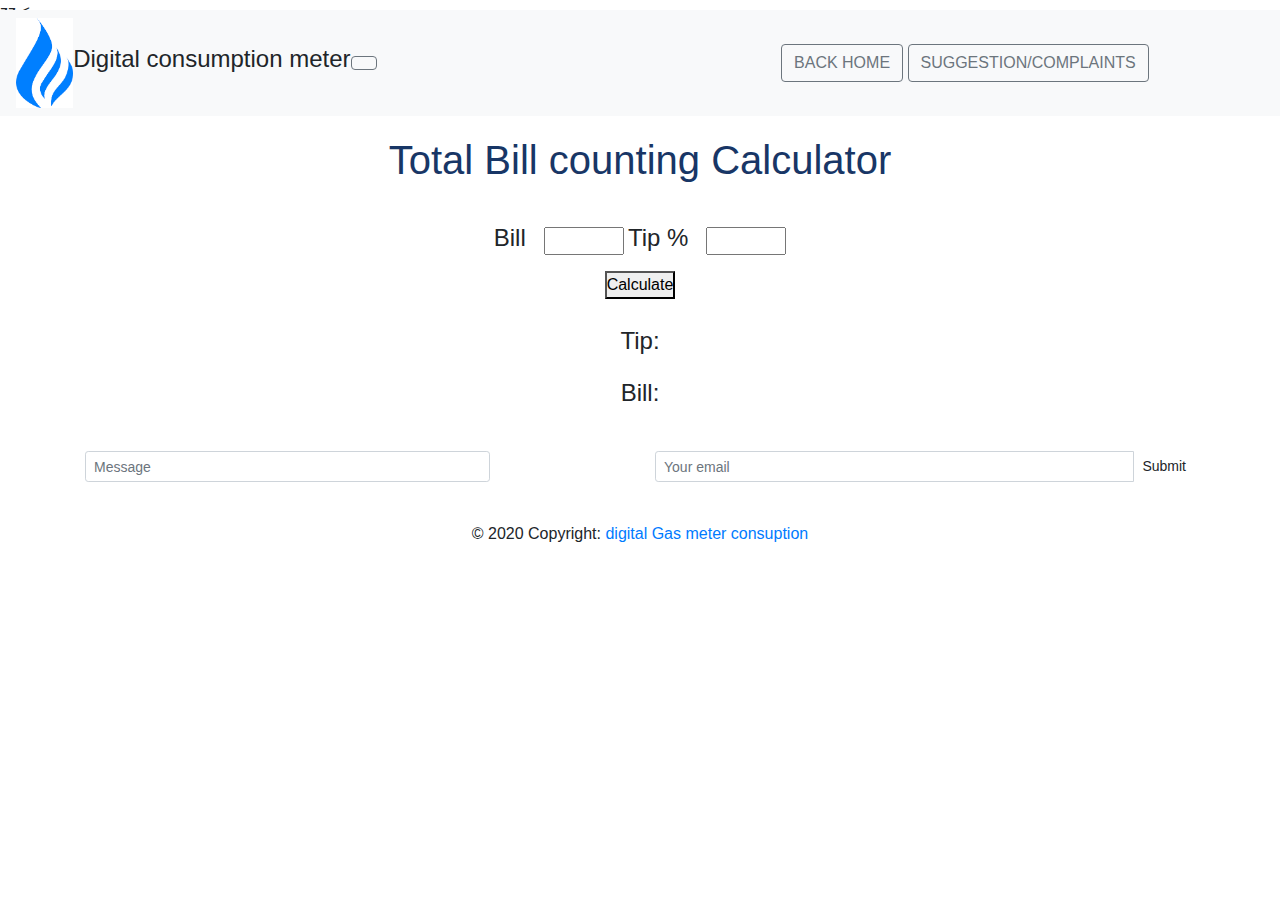
<file: bill.html>
zz<!doctype html>
<html lang="en">
  <head>
    <!-- Required meta tags -->
    <meta charset="utf-8">
    <meta name="viewport" content="width=device-width, initial-scale=1, shrink-to-fit=no">

    <!-- Bootstrap CSS -->
    <link rel="stylesheet" href="https://stackpath.bootstrapcdn.com/bootstrap/4.3.1/css/bootstrap.min.css" integrity="sha384-ggOyR0iXCbMQv3Xipma34MD+dH/1fQ784/j6cY/iJTQUOhcWr7x9JvoRxT2MZw1T" crossorigin="anonymous">
    <link rel="stylesheet" type="text/css" href="css/main.css">

    <title>Hello, world!</title>
  </head>
  <body>
      
    <nav class="navbar navbar-light bg-light navbar-expand-lg fixed-top">
<img style="float:left;" src="./image/fla.png" height="90px" />
  <h4 >Digital consumption meter</h4>
  
  

  <button class="navbar-toggler" data-toggle="collapse" data-target="#navbarCollapse">
    <span class="navbar-toggler-icon"></span>
  </button>
  <div class="float-right" >
 	<a class="btn btn-outline-secondary" style="margin-right: 400px;"></a>
    <a href="index.html" class="btn btn-outline-secondary">Back Home</a>
    <a href="Suggestion.html" class="btn btn-outline-secondary">Suggestion/complaints</a>
  
    
 
</div>
  
  
</nav>

<
<div class="container">
  <nav>
    <a href="https://github.com/">projects</a>
    <a href="https://www.figma.com/proto/BQxjc7dqftRomdQCpLzorD/Untitled?node-id=11%3A108&scaling=min-zoom">blog</a>
  </nav>
  </div>

<div class="container">
  <div class="text-center">
    <h1 class="title">Total Bill counting Calculator</h1>
  </div>
</div>

<div class="container">
 <div class="text-center">
      <h4>Bill &nbsp;</h4>
      <input type="number" id="amount">
      <h4>Tip % &nbsp;</h4>
      <input type="number" id="percentage">
   
  </div>
</div>

<div class="container">
  <div class="text-center">
    <button type="submit" id="calculate">Calculate</button>
    <br><br>
    <p>Tip: <span id="tip"></span></p>
   <p>Bill: <span id="total"></span></p>
  </div>
</div>


  <!-- Footer -->
<!-- Footer -->
<footer class="page-footer font-small special-color-dark pt-4">

  <!-- Footer Elements -->
  <div class="container">

    <!--Grid row-->
    <div class="row">

      <!--Grid column-->
      <div class="col-md-6 mb-4">

        <!-- Form -->
        <form class="form-inline">
          <input class="form-control form-control-sm mr-3 w-75" type="text" placeholder="Message"
            aria-label="Message">
          <i class="fas fa-search" aria-hidden="true"></i>
        </form>
        <!-- Form -->

      </div>
      <!--Grid column-->

      <!--Grid column-->
      <div class="col-md-6 mb-4">

        <form class="input-group">
          <input type="text" class="form-control form-control-sm" placeholder="Your email"
            aria-label="Your email" aria-describedby="basic-addon2">
          <div class="input-group-append">
            <button class="btn btn-sm btn-outline-white my-0" type="button">Submit</button>
          </div>
        </form>

      </div>
      <!--Grid column-->

    </div>
    <!--Grid row-->

  </div>
  <!-- Footer Elements -->

  <!-- Copyright -->
  <div class="footer-copyright text-center py-3">© 2020 Copyright:
    <a href="https://mdbootstrap.com/">digital Gas meter consuption</a>
  </div>
  <!-- Copyright -->

</footer>


        <!-- Optional JavaScript -->
        <!-- jQuery first, then Popper.js, then Bootstrap JS -->
        <script src="https://code.jquery.com/jquery-3.2.1.slim.min.js" integrity="sha384-KJ3o2DKtIkvYIK3UENzmM7KCkRr/rE9/Qpg6aAZGJwFDMVNA/GpGFF93hXpG5KkN" crossorigin="anonymous"></script>
        <script src="https://cdnjs.cloudflare.com/ajax/libs/popper.js/1.12.9/umd/popper.min.js" integrity="sha384-ApNbgh9B+Y1QKtv3Rn7W3mgPxhU9K/ScQsAP7hUibX39j7fakFPskvXusvfa0b4Q" crossorigin="anonymous"></script>
        <script src="https://maxcdn.bootstrapcdn.com/bootstrap/4.0.0/js/bootstrap.min.js" integrity="sha384-JZR6Spejh4U02d8jOt6vLEHfe/JQGiRRSQQxSfFWpi1MquVdAyjUar5+76PVCmYl" crossorigin="anonymous"></script>
    </body>
    </html>
</file>
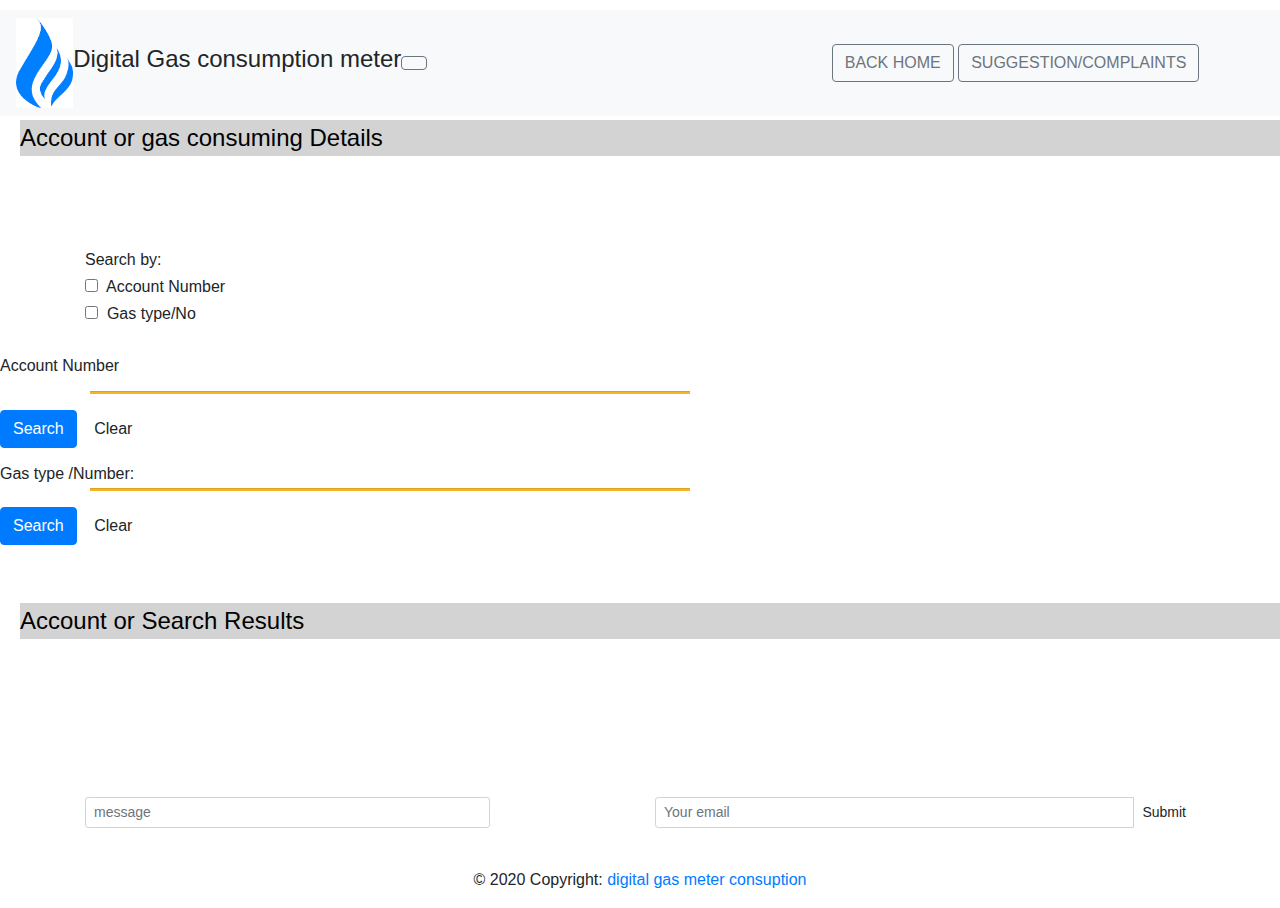
<file: consuption.html>
<!DOCTYPE html>
<html>
<head>
<title>Bill Query</title>

<meta charset="utf-8">
    <meta name="viewport" content="width=device-width, initial-scale=1, shrink-to-fit=no">

    <!-- Bootstrap CSS -->
    <link rel="stylesheet" href="https://stackpath.bootstrapcdn.com/bootstrap/4.3.1/css/bootstrap.min.css" integrity="sha384-ggOyR0iXCbMQv3Xipma34MD+dH/1fQ784/j6cY/iJTQUOhcWr7x9JvoRxT2MZw1T" crossorigin="anonymous">
    <link rel="stylesheet" type="text/css" href="css/main.css">
<style type="text/css">
	body{
background-color: white;

}

.center {
  display: block;
  margin-left: auto;
  margin-right: auto;
}

h1{
  margin-left: 600px;
  font-family: sans-serif;
  font-weight: bold;
  padding-top: 0px;
  font-size: 10px;
}
.hero{
    margin-top: -80px;
    background: lightgrey;
}
.container{
    margin-top: -80px;
}



.bill{
background-color: blue;
width: 250px;
height: 80px;
float: right;
margin-right: 785px;
margin-top: -80px;
color: black;
font-family: sans-serif;
text-align: center;
padding-top: 20px;
margin-top: 70px;
}

.cont{
background-color: #fff;
height: 50px;
color:black;
padding-top: 200px;
padding-left: 20px;

}
.new{
padding-right:200px;
 

}

</style>
</head>
<body>
     <nav class="navbar navbar-light bg-light navbar-expand-lg fixed-top">
<img style="float:left;" src="./image/fla.png" height="90px" />
  <h4 >Digital Gas consumption meter</h4>
  
  

  <button class="navbar-toggler" data-toggle="collapse" data-target="#navbarCollapse">
    <span class="navbar-toggler-icon"></span>
  </button>
  <div class="float-right" >
    <a class="btn btn-outline-secondary" style="margin-right: 400px;"></a>
    <a href="index.html" class="btn btn-outline-secondary">Back Home</a>
    <a href="Suggestion.html" class="btn btn-outline-secondary">Suggestion/complaints</a>
  
    
 
</div>
  
</nav>



<div class="cont">
<p class="hero" >Account or gas consuming Details</p>
</div>




    <div class="container" style="margin-top:50px;" >
        <h6 class="new">Search by:</h6>
  <div class="round">
    <h6 ><input type="checkbox" id="checkbox" />&nbsp; Account Number</h6>
    <h6><input type="checkbox" id="checkbox" />&nbsp; Gas type/No</h6>
    <label for="checkbox"></label>
  </div>
</div>


<h6>Account Number</h6>
<p><hr style="background-color: #f7b525; height: 2px; width:600px; margin-left: 90px; margin-top: 5px;"><a href="#" class="btn btn-primary" role="button">Search</a> <a href="#" class="btn btn-default" role="button">Clear</a></p>
  
<h6 style="padding-bottom: 100px;">Gas type /Number:<hr style="background-color: #f7b525; height: 2px; width:600px; margin-left: 90px; margin-top: 5px;"><a href="#" class="btn btn-primary" role="button">Search</a> <a href="#" class="btn btn-default" role="button">Clear</a> </h6>

<div class="cont">
<p class="hero" style="margin-top: -250px;">Account or  Search Results</p>

</div>
<footer class="page-footer font-small special-color-dark pt-4">

  <!-- Footer Elements -->
  <div class="container">

    <!--Grid row-->
    <div class="row">

      <!--Grid column-->
      <div class="col-md-6 mb-4">

        <!-- Form -->
        <form class="form-inline">
          <input class="form-control form-control-sm mr-3 w-75" type="text" placeholder="message"
            aria-label="Search">
          <i class="fas fa-search" aria-hidden="true"></i>
        </form>
        <!-- Form -->

      </div>
      <!--Grid column-->

      <!--Grid column-->
      <div class="col-md-6 mb-4">

        <form class="input-group">
          <input type="text" class="form-control form-control-sm" placeholder="Your email"
            aria-label="Your email" aria-describedby="basic-addon2">
          <div class="input-group-append">
            <button class="btn btn-sm btn-outline-white my-0" type="button">Submit</button>
          </div>
        </form>

      </div>
      <!--Grid column-->

    </div>
    <!--Grid row-->

  </div>
  <!-- Footer Elements -->

  <!-- Copyright -->
  <div class="footer-copyright text-center py-3">© 2020 Copyright:
    <a href="https://mdbootstrap.com/">digital gas meter consuption</a>
  </div>
  <!-- Copyright -->

</footer>
<!-- Footer -->

</body>
</html>
</file>
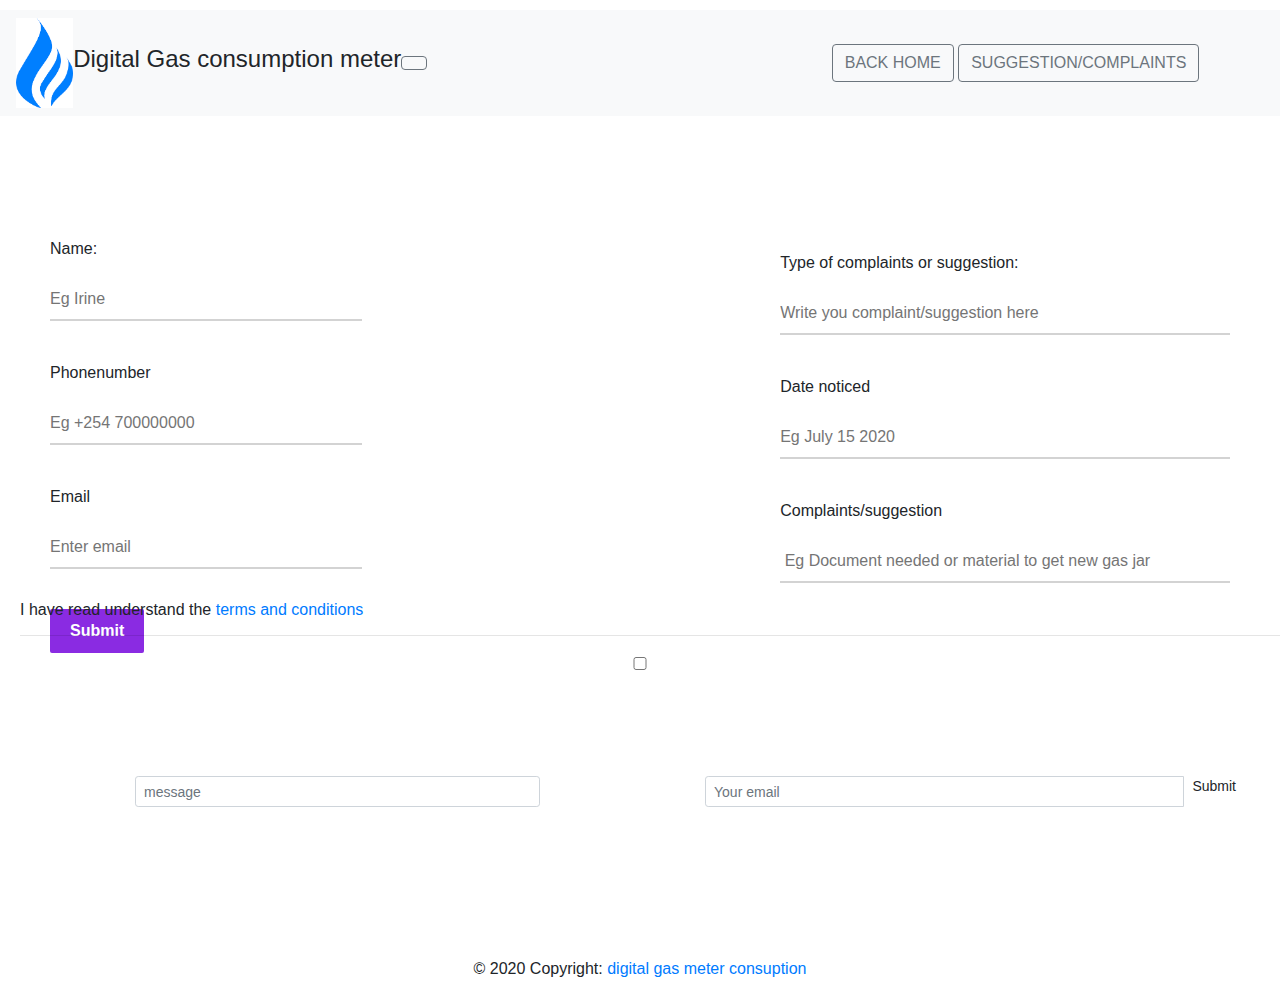
<file: suggestion.html>
<!<doctype html>
<html lang="en">
  <head>
    <!-- Required meta tags -->
    <meta charset="utf-8">
    <meta name="viewport" content="width=device-width, initial-scale=1, shrink-to-fit=no">

    <!-- Bootstrap CSS -->
    <link rel="stylesheet" href="https://stackpath.bootstrapcdn.com/bootstrap/4.3.1/css/bootstrap.min.css" integrity="sha384-ggOyR0iXCbMQv3Xipma34MD+dH/1fQ784/j6cY/iJTQUOhcWr7x9JvoRxT2MZw1T" crossorigin="anonymous">
    <link rel="stylesheet" type="text/css" href="css/main.css">

    <title>Hello, world!</title>
    <style type="text/css">
        * {
    margin: 0;
    padding: 0;
    box-sizing: border-box;

}

body {
    font-family: sans-serif;
    height: 80vh;
    background-repeat: no-repeat;
    background-size: cover;
}

/*.{
    background: linear-gradient(to right, #0018f780 50%, #ffffff 50%), url('https://images.unsplash.com/photo-1482049016688-2d3e1b311543?ixlib=rb-1.2.1&ixid=eyJhcHBfaWQiOjEyMDd9&auto=format&fit=crop&w=1000&q=80');
    width: 40%;
    height: 500px;
    border-radius: 2px;
    margin: auto;
    margin-top: 150px;
    box-shadow: 0 3px 6px rgba(0, 0, 0, 0.16), 0 3px 6px rgba(0, 0, 0, 0.23);
    background-size: cover;
    position: relative;
    display: flex;
    justify-content: space-between;
    background-repeat: no-repeat;
}*/

.user img {
    width: 150px;
    height: 150px;
}

.user {
    margin: auto;
    position: absolute;
    top: 20%;
    border: 3px solid #ffffff;
    border-radius: 50%;
    background: #ffffff;
    transform: translate(-50%, -100%);
    left: 50%;
}

.input-field {
    margin: 20px 0px;
}

input {
    width: 100%;
    border: 0;
    outline: 0;
    padding: 0.5rem 0;
    border-bottom: 2px solid #d3d3d3;
    box-shadow: none;
    color: #b39d9d;
    margin-top: 10px;
    margin-bottom: 20px;
}


form {
    margin: 90px 50px;
    width: 100%;
}

.form-wrapper {
    display: flex;
    align-items: center;
    justify-content: center;
    height: 100%;
    margin-top: -200px;
}

button {
    background: blueviolet;
    border: none;
    padding: 10px 20px;
    color: #fff;
    margin-bottom: 50px;
    border-radius: 2px;
    font-weight: bold;
    cursor: pointer;
}

.left,
.right {
    width: 100%;
}

.d-none {
    display: none;
}

.d-block {
    display: block;
}

span {
    background: yellow;
    padding: 5px;
    line-height: 2;
    color: red;
    margin-bottom: 20px;
}

.dialog {
    transition: 0.2s all;
    color: red;
}

@media(max-width: 768px) {
    .left {
        display: none;
    }

    .form-wrapper {
        width: 200%;
    }

    form {
        width: 50%;
    }

    .container {
        width: 190%;
        height: 160vh;
        background: white;
    }

    .right {
        width: 200%;
        margin-top: 200px;
    }
    .{
      padding-top: 200px;
    }



    </style>
  </head>
  <body>
      
    <nav class="navbar navbar-light bg-light navbar-expand-lg fixed-top">
<img style="float:left;" src="./image/fla.png" height="90px" />
  <h4 >Digital Gas consumption meter</h4>
  
  

  <button class="navbar-toggler" data-toggle="collapse" data-target="#navbarCollapse">
    <span class="navbar-toggler-icon"></span>
  </button>
  <div class="float-right" >
 	<a class="btn btn-outline-secondary" style="margin-right: 400px;"></a>
    <a href="index.html" class="btn btn-outline-secondary">Back Home</a>
    <a href="index.html" class="btn btn-outline-secondary">Suggestion/complaints</a>
  
    
 
</div>
  
</nav>

<div class="float-left">
<!-- <div class="container"> -->
        <div class="left"></div>
        <div class="right">
            
          
            
            <div class="form-wrapper">
                <form>
                    <div class="input-field" style="padding-top: 600px;">
                    	<label>Name:</label>
                        <input type="text" placeholder="Eg Irine" id="name" />
                        <span id="name_error" class="error d-none">Only letter without space.</span>
                       
                    </div>
                    <div class="input-field">
                    	<label>Phonenumber</label>
                        <input type="text" placeholder="Eg +254 700000000" id="phone" />
                        <span id="phone_error" class="error d-none">Contains 10 digit number</span>
                    </div>
                    <div class="input-field">
                    	<label>Email</label>
                        <input type="text" placeholder="Enter email" id="email" />
                        <span id="email_error" class="error d-none">Invaid Email</span>
                    </div>
                   
                    <button>Submit</button>
                    <div class="dialog d-none">Fields can't be empty.</div>
                </form>
            </div>
        </div>

    </div>
    
  <div class="form-check">

  <h6 style="text-align: left; padding-top: 600px; "> I have read understand the <a href="#">terms and conditions<hr></a></h6><input class="form-check-input" type="checkbox" value="" id="defaultCheck1">
  <label class="form-check-label" for="defaultCheck1">
    
  </label>
</div>
<div class="float-right" style="margin-top:-710px; margin-left:250px;">

<!-- <div class="container"> -->
        <div class="left"></div>
        <div class="right">
            
          
            
            <div class="form-wrapper">
                <form>
                    <div class="input-field" style="padding-top: 650px;">
                    	<label>Type of complaints or suggestion:</label>
                        <input type="text" placeholder="Write you complaint/suggestion here" id="name" />
                        <span id="name_error" class="error d-none">Only letter without space.</span>
                       
                    </div>
                    <div class="input-field">
                    	<label>Date noticed</label>
                        <input type="text" placeholder="Eg July 15 2020" id="phone" />
                        <span id="phone_error" class="error d-none">Contains letter and digit number</span>
                    </div>
                    <div class="input-field">
                    	<label>Complaints/suggestion </label>
                        <input type="text" placeholder=" Eg Document needed or material to get new gas jar" id="email" />
                        <span id="email_error" class="error d-none">Invaid Email</span>
                    </div>
                   
                </form>
            </div>
        </div>

    </div> 
    <footer class="page-footer font-small special-color-dark pt-4">

  <!-- Footer Elements -->
  <div class="container">

    <!--Grid row-->
    <div class="row">

      <!--Grid column-->
      <div class="col-md-6 mb-4">

        <!-- Form -->
        <form class="form-inline">
          <input class="form-control form-control-sm mr-3 w-75" type="text" placeholder="message"
            aria-label="Search">
          <i class="fas fa-search" aria-hidden="true"></i>
        </form>
        <!-- Form -->

      </div>
      <!--Grid column-->

      <!--Grid column-->
      <div class="col-md-6 mb-4">

        <form class="input-group">
          <input type="text" class="form-control form-control-sm" placeholder="Your email"
            aria-label="Your email" aria-describedby="basic-addon2">
          <div class="input-group-append">
            <button class="btn btn-sm btn-outline-white my-0" type="button">Submit</button>
          </div>
        </form>

      </div>
      <!--Grid column-->

    </div>
    <!--Grid row-->

  </div>
  <!-- Footer Elements -->

  <!-- Copyright -->
  <div class="footer-copyright text-center py-3">© 2020 Copyright:
    <a href="https://mdbootstrap.com/">digital gas meter consuption</a>
  </div>
  <!-- Copyright -->

</footer>
<!-- Footer -->
    


        <!-- jQuery first, then Popper.js, then Bootstrap JS -->
        <script src="https://code.jquery.com/jquery-3.2.1.slim.min.js" integrity="sha384-KJ3o2DKtIkvYIK3UENzmM7KCkRr/rE9/Qpg6aAZGJwFDMVNA/GpGFF93hXpG5KkN" crossorigin="anonymous"></script>
        <script src="https://cdnjs.cloudflare.com/ajax/libs/popper.js/1.12.9/umd/popper.min.js" integrity="sha384-ApNbgh9B+Y1QKtv3Rn7W3mgPxhU9K/ScQsAP7hUibX39j7fakFPskvXusvfa0b4Q" crossorigin="anonymous"></script>
        <script src="https://maxcdn.bootstrapcdn.com/bootstrap/4.0.0/js/bootstrap.min.js" integrity="sha384-JZR6Spejh4U02d8jOt6vLEHfe/JQGiRRSQQxSfFWpi1MquVdAyjUar5+76PVCmYl" crossorigin="anonymous"></script>
     
   </body>
   </html>
</file>
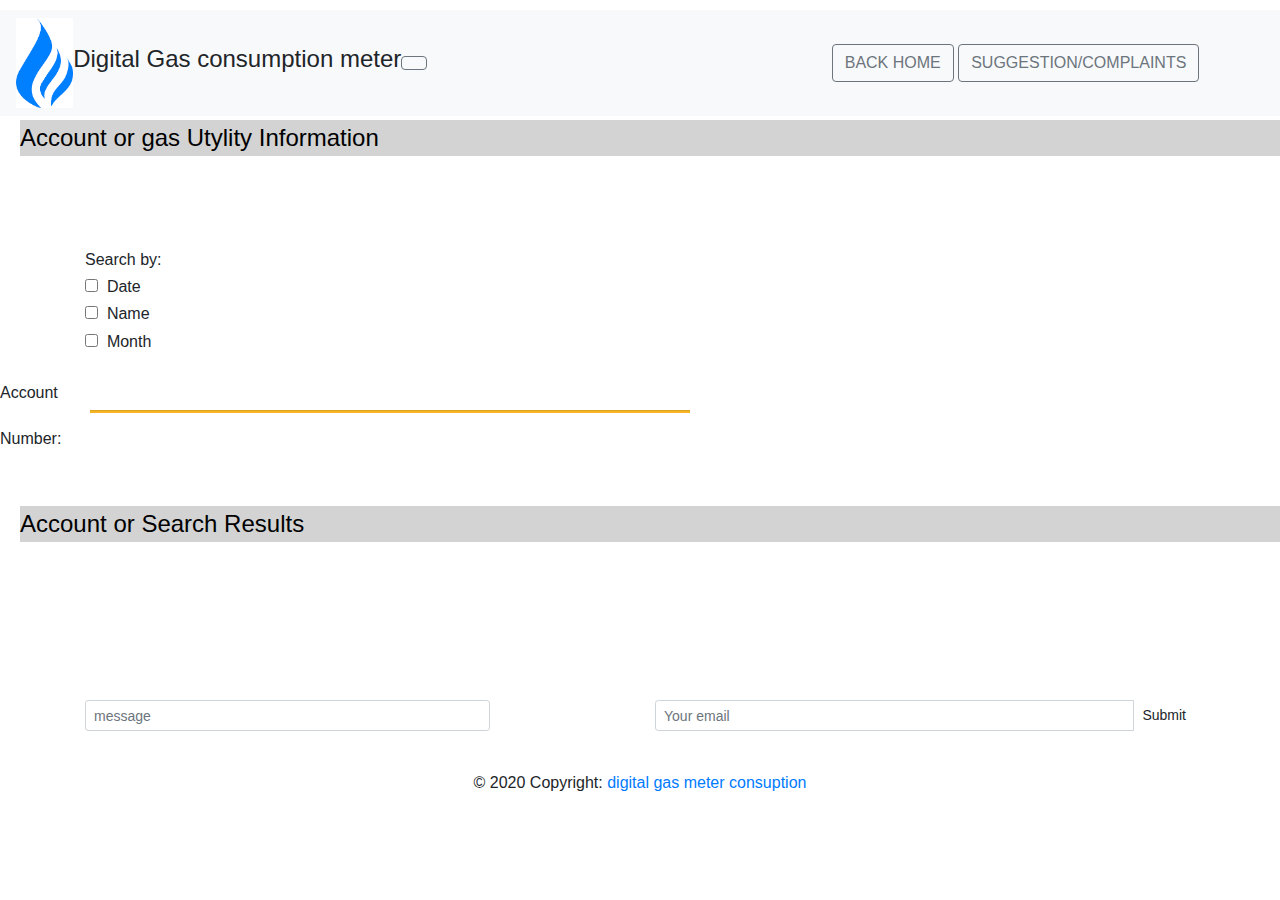
<file: utility.html>
<!DOCTYPE html>
<html>
<head>
<title>Bill Query</title>

<meta charset="utf-8">
    <meta name="viewport" content="width=device-width, initial-scale=1, shrink-to-fit=no">

    <!-- Bootstrap CSS -->
    <link rel="stylesheet" href="https://stackpath.bootstrapcdn.com/bootstrap/4.3.1/css/bootstrap.min.css" integrity="sha384-ggOyR0iXCbMQv3Xipma34MD+dH/1fQ784/j6cY/iJTQUOhcWr7x9JvoRxT2MZw1T" crossorigin="anonymous">
    <link rel="stylesheet" type="text/css" href="css/main.css">
<style type="text/css">
	body{
background-color: white;

}

.center {
  display: block;
  margin-left: auto;
  margin-right: auto;
}

h1{
  margin-left: 600px;
  font-family: sans-serif;
  font-weight: bold;
  padding-top: 0px;
  font-size: 10px;
}
.hero{
    margin-top: -80px;
    background: lightgrey;
}
.container{
    margin-top: -80px;
}



.bill{
background-color: blue;
width: 250px;
height: 80px;
float: right;
margin-right: 785px;
margin-top: -80px;
color: black;
font-family: sans-serif;
text-align: center;
padding-top: 20px;
margin-top: 70px;
}

.cont{
background-color: #fff;
height: 50px;
color:black;
padding-top: 200px;
padding-left: 20px;

}
.new{
padding-right:200px;
 

}

</style>
</head>
<body>
     <nav class="navbar navbar-light bg-light navbar-expand-lg fixed-top">
<img style="float:left;" src="./image/fla.png" height="90px" />
  <h4 >Digital Gas consumption meter</h4>
  
  

  <button class="navbar-toggler" data-toggle="collapse" data-target="#navbarCollapse">
    <span class="navbar-toggler-icon"></span>
  </button>
  <div class="float-right" >
    <a class="btn btn-outline-secondary" style="margin-right: 400px;"></a>
    <a href="index.html" class="btn btn-outline-secondary">Back Home</a>
    <a href="Suggestion.html" class="btn btn-outline-secondary">Suggestion/complaints</a>
  
    
 
</div>
  
</nav>



<div class="cont">
<p class="hero" >Account or gas Utylity Information</p>
</div>




    <div class="container" style="margin-top:50px;" >
        <h6 class="new">Search by:</h6>
  <div class="round">
    <h6 ><input type="checkbox" id="checkbox" />&nbsp; Date</h6>
    <h6><input type="checkbox" id="checkbox" />&nbsp; Name</h6>
    <h6><input type="checkbox" id="checkbox" />&nbsp; Month</h6>
    <label for="checkbox"></label>
  </div>
</div>


<h6>Account</h6>
<hr style="background-color: #f7b525; height: 2px; width:600px; margin-left: 90px; margin-top: 5px;">
<h6 style="padding-bottom: 100px;">Number: </h6>
<div class="cont">
<p class="hero" style="margin-top: -250px;">Account or  Search Results</p>
</div>

<footer class="page-footer font-small special-color-dark pt-4">

  <!-- Footer Elements -->
  <div class="container">

    <!--Grid row-->
    <div class="row">

      <!--Grid column-->
      <div class="col-md-6 mb-4">

        <!-- Form -->
        <form class="form-inline">
          <input class="form-control form-control-sm mr-3 w-75" type="text" placeholder="message"
            aria-label="Search">
          <i class="fas fa-search" aria-hidden="true"></i>
        </form>
        <!-- Form -->

      </div>
      <!--Grid column-->

      <!--Grid column-->
      <div class="col-md-6 mb-4">

        <form class="input-group">
          <input type="text" class="form-control form-control-sm" placeholder="Your email"
            aria-label="Your email" aria-describedby="basic-addon2">
          <div class="input-group-append">
            <button class="btn btn-sm btn-outline-white my-0" type="button">Submit</button>
          </div>
        </form>

      </div>
      <!--Grid column-->

    </div>
    <!--Grid row-->

  </div>
  <!-- Footer Elements -->

  <!-- Copyright -->
  <div class="footer-copyright text-center py-3">© 2020 Copyright:
    <a href="https://mdbootstrap.com/">digital gas meter consuption</a>
  </div>
  <!-- Copyright -->

</footer>
<!-- Footer -->

</body>
</html>
</file>
<file: css/main.css>
header{
  border-color: yellow
}
.navbar {
margin: 10px 0;

}
.navbar-default {
background-color: #fff;
border-color: purple;
margin-bottom: -100px;
}
.brand-name {
font-family: 'Josefin Slab', serif;
font-size: 40px;
font-weight: bold;
color: #444;
text-decoration: none;
}

.nav-container {
padding-top: 4px;
}
.navbar-custom {
font-size: 20px;
background-color: #FFF;

}



@import url('https://fonts.googleapis.com/css2?family=Poppins:ital,wght@0,700;1,400&display=swap');

* {
  padding: 0;
  margin: 0;
  box-sizing: border-box;
  font-family: 'Poppins', sans-serif;
}

section {
position: relative;
  min-height: 100vh;
  background: #fff;
  display: flex;
  margin-top: 80px;
  align-items: center;
  justify-content: center;
  padding: 20px;
  transition: 0.5s;
}

section .container {
  position: relative;
  width: 800px;
  height: 500px;
  background: #FFF;
  box-shadow: 0 15px 50px rgba(0,0,0,0.1);
  overflow: hidden;
}

section .container .user {
  position: absolute;
  top: 0;
  left: 0;
  width: 100%;
  height: 100%;
  display: flex;
}

section .container .user .imgBox {
  position: relative;
  width: 50%;
  height: 100%;
  background: #ff0;
  transition: 0.5s;
}
 
section .container .user .imgBox img {
  position: absolute;
  top: 0;
  left: 0;
  width: 100%;
  height: 100%;
  object-fit: cover;
}

section .container .user .formBox {
  position: relative;
  width: 50%;
  height: 100%;
  background: #FFF;
  display: flex;
  justify-content: center;
  align-items: center;
  padding: 40px;
  transition: 0.5s;
}

section .container .user .formBox form h2{
  font-size: 18px;
  font-weight: 600;
  text-transform: uppercase;
  letter-spacing: 2px;
  text-align: center;
  width: 100%;
  margin-bottom: 10px;
  color: #555;
}

section .container .user .formBox form input {
  position: relative;
  width: 100%;
  padding: 10px;
  background: #f5f5f5;
  color: #333;
  border: none;
  outline: none;
  box-shadow: none;
  margin: 8px 0;
  font-size: 14px;
  letter-spacing: 1px;
  font-weight: 300;
}

section .container .user .formBox form button {
  position: relative;
  width: 100%;
  padding: 10px;
  background: #f5f5f5;
  color: #333;
  border: none;
  outline: none;
  box-shadow: none;
  margin: 8px 0;
  font-size: 14px;
  letter-spacing: 1px;
  font-weight: 300;
  
  max-width: 100px;
  background: #667eff;
  color: #FFF;
  cursor: pointer;
  font-size: 14px;
  font-weight: 500;
  letter-spacing: 1px;
  transition: 0.5s;
}

section .container .user .formBox form .signup {
  position: relative;
  margin-top: 20px;
  font-size: 12px;
  letter-spacing: 1px;
  color: #555;
  text-transform: uppercase;
  font-weight: 300;
}

section .container .user .formBox form .signup a{
  text-decoration: none;
  font-weight: 600;
  color: #677eff;
}

section .container .signupBox {
  pointer-events: none;
}

section .container.active .signupBox {
  pointer-events: initial;
}

section .container .signupBox .formBox {
  left: 100%;
}

section .container.active .signupBox .formBox {
  left: 0;
}

section .container .signupBox .imgBox {
  left: -100%;
}

section .container.active .signupBox .imgBox {
  left: 0;
}

@media (max-width: 991px) {
  section .container {
    max-width: 400px;
  }
  
  section .container .imgBox {
    display: none;
  }
  
  section .container .user .formBox {
    width: 100%;
  }
}

.list-group list-group-flush{
  margin-top: 100px;
}
.container{
  background: #fff;
}
body {
  font-family: 'Bubbler One', sans-serif !important;
}

nav {
  margin-top: 2em;
}

nav a {
  text-transform: uppercase;
  font-size: 2em;
  padding: .5em;
}

nav a:hover {
  text-decoration: none;
  font-size: 2.5em;
}

.title {
  color: #183666;
  margin-bottom: 1em;
  margin-top: .8em;
}

h4 {
  display: inline;
}

p {
  font-size: 1.5em;
}

#amount, #percentage {
  width: 5em;
}

#calculate {
  margin-top: 1em;
}
.simple-btn button,
.btn-size,
.secondary-btn button{
  margin:10px;
}
</file>
